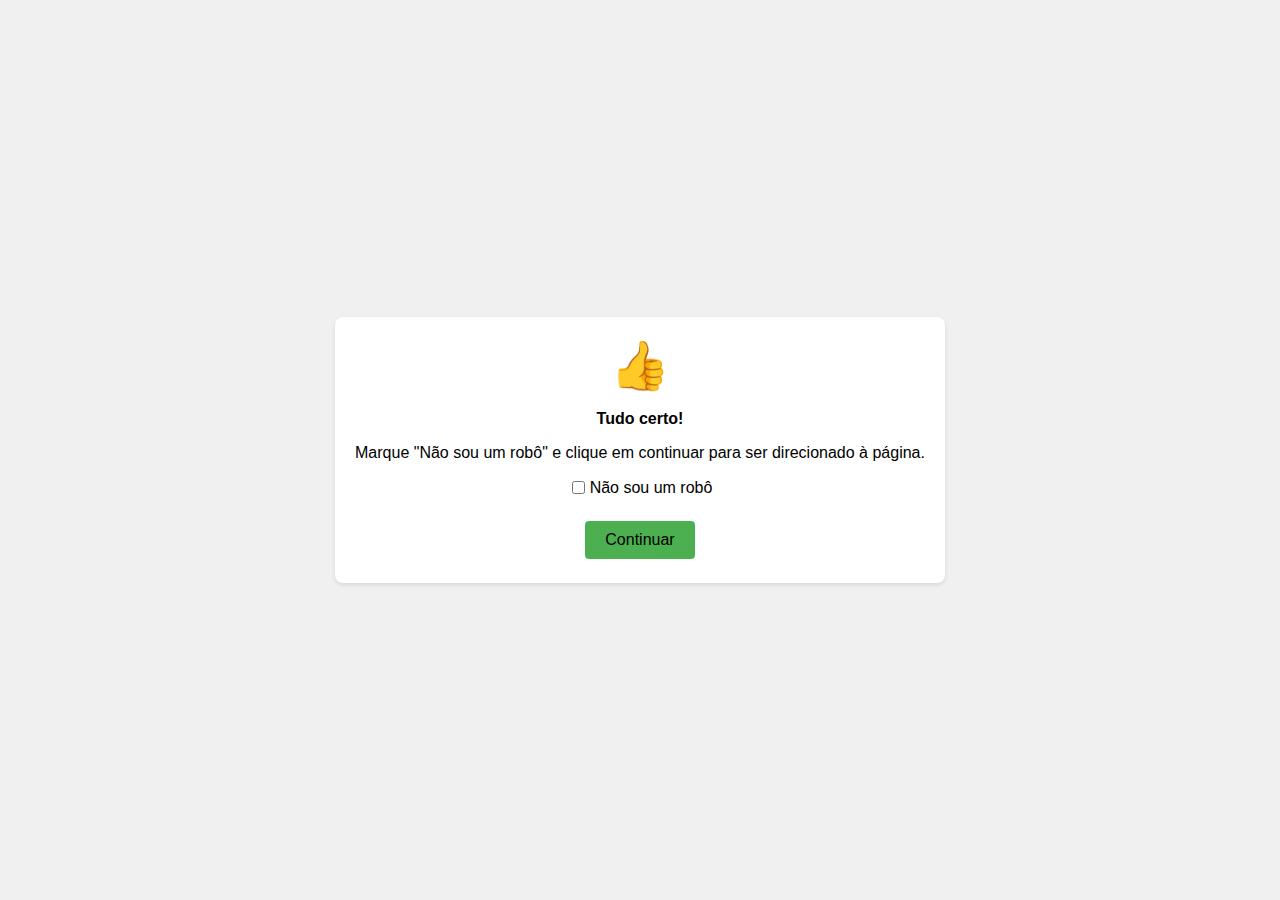
<file: index.html>
<!DOCTYPE html>
<html lang="pt-BR">
<head>

    <!-- Meta Pixel Code -->
<script>
!function(f,b,e,v,n,t,s)
{if(f.fbq)return;n=f.fbq=function(){n.callMethod?
n.callMethod.apply(n,arguments):n.queue.push(arguments)};
if(!f._fbq)f._fbq=n;n.push=n;n.loaded=!0;n.version='2.0';
n.queue=[];t=b.createElement(e);t.async=!0;
t.src=v;s=b.getElementsByTagName(e)[0];
s.parentNode.insertBefore(t,s)}(window, document,'script',
'https://connect.facebook.net/en_US/fbevents.js');
fbq('init', '413272581063255');
fbq('track', 'AddToCart');
</script>
<noscript><img height="1" width="1" style="display:none"
src="https://www.facebook.com/tr?id=413272581063255&ev=PageView&noscript=1"
/></noscript>
<!-- End Meta Pixel Code -->
    
    <meta charset="UTF-8">
    <meta name="viewport" content="width=device-width, initial-scale=1.0">
    <title>Verificação</title>
    <style>
        body {
            font-family: Arial, sans-serif;
            display: flex;
            justify-content: center;
            align-items: center;
            height: 100vh;
            margin: 0;
            background-color: #f0f0f0;
        }
        .container {
            background-color: white;
            padding: 20px;
            border-radius: 8px;
            box-shadow: 0 2px 4px rgba(0,0,0,0.1);
            text-align: center;
        }
        .thumbs-up {
            font-size: 48px;
            color: #1877f2;
        }
        .checkbox-container {
            display: flex;
            align-items: center;
            justify-content: center;
            margin-top: 10px;
            margin-bottom: 20px;
        }
        .checkbox-container input {
            margin-right: 5px;
        }
        .continue-button {
            background-color: #4CAF50;
            border: none;
            color: black;
            padding: 10px 20px;
            text-align: center;
            text-decoration: none;
            display: inline-block;
            font-size: 16px;
            margin: 4px 2px;
            cursor: pointer;
            border-radius: 4px;
        }
    </style>
</head>
<body>
    <div class="container">
        <div class="thumbs-up">👍</div>
        <p><strong>Tudo certo!</strong></p>
        <p>Marque "Não sou um robô" e clique em continuar para ser direcionado à página.</p>
        <div class="checkbox-container">
            <input type="checkbox" id="not-robot">
            <label for="not-robot">Não sou um robô</label>
        </div>
        <a href="http://pv.codigosemdor.site/" class="continue-button">Continuar</a>
    </div>
</body>
</html>
</file>
